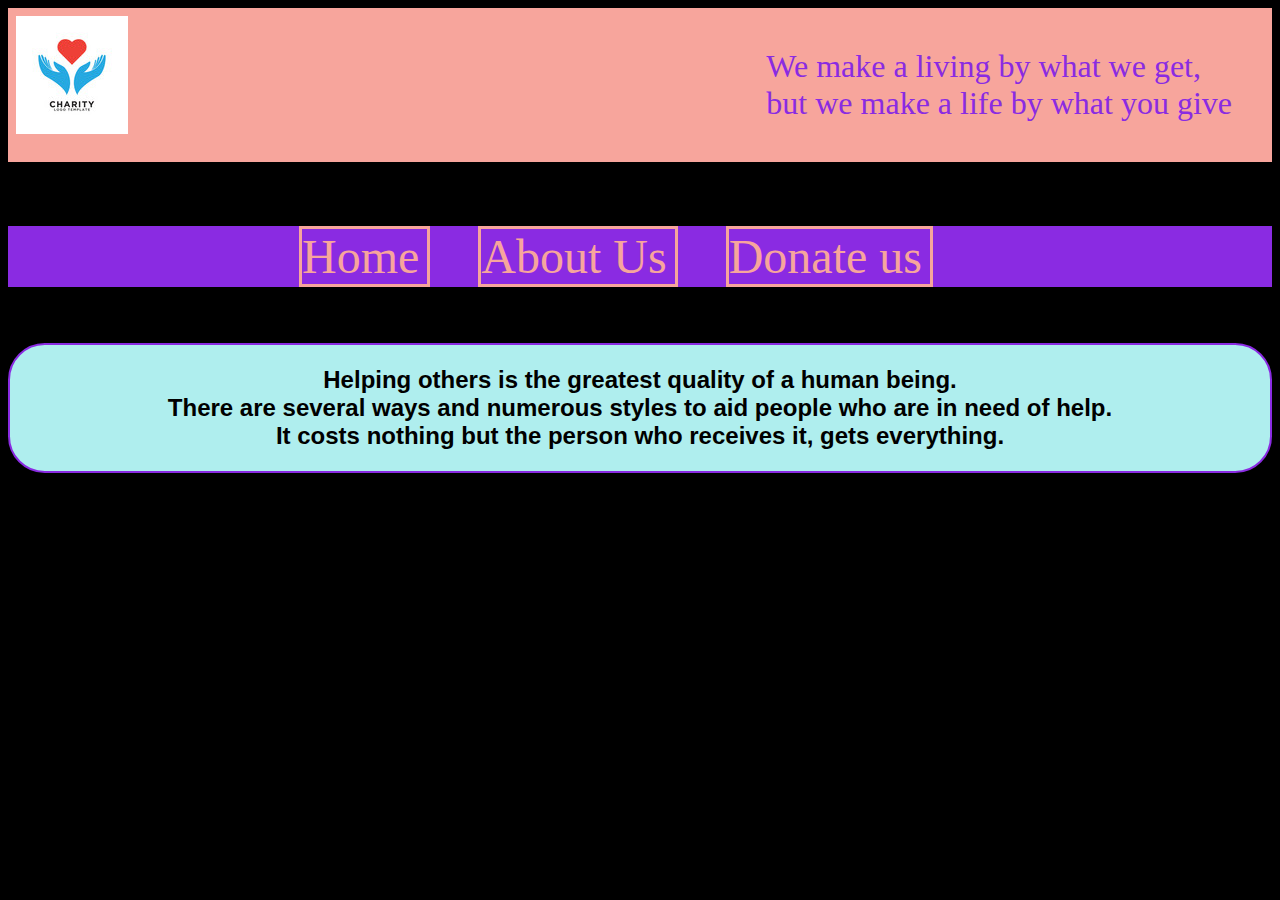
<file: index.html>
<!DOCTYPE html>
<html lang="en">

<head>
    <meta charset="UTF-8">
    <meta http-equiv="X-UA-Compatible" content="IE=edge">
    <meta name="viewport" content="width=device-width, initial-scale=1.0">
    <title>Home</title>
    <link rel="stylesheet" href="style.css">
</head>

<body>
    <div class="container">
        <div class="img">
            <img src="./icons/charity-logo-design-template-vector-21462588(1).jpg" alt="">
        </div>
        <p class="content-right anime-body">
            We make a living by what we get,
            <br>
            but we make a life by what you give
        </p>
    </div>
    <div class="btn">
           
                <a href="#">Home</a>
                <a href="about.html" target="_blank">About Us</a>
                <a href="donate.html" target="_blank">Donate us</a>
    </div>

        <div class="container-donates">
            
            <p class="p1 anime-body">
                Helping others is the greatest quality of a human being.
                <br> There are several ways and numerous styles to aid people who are in need of help.
                <br>
                It costs nothing but the person who receives it, gets everything.
                
                <form class="flex"><script src="https://checkout.razorpay.com/v1/payment-button.js" data-payment_button_id="pl_HOr6Fku6uftAvV" async> </script> </form>
            </p>
        </div>
    </body>


</html>
</file>
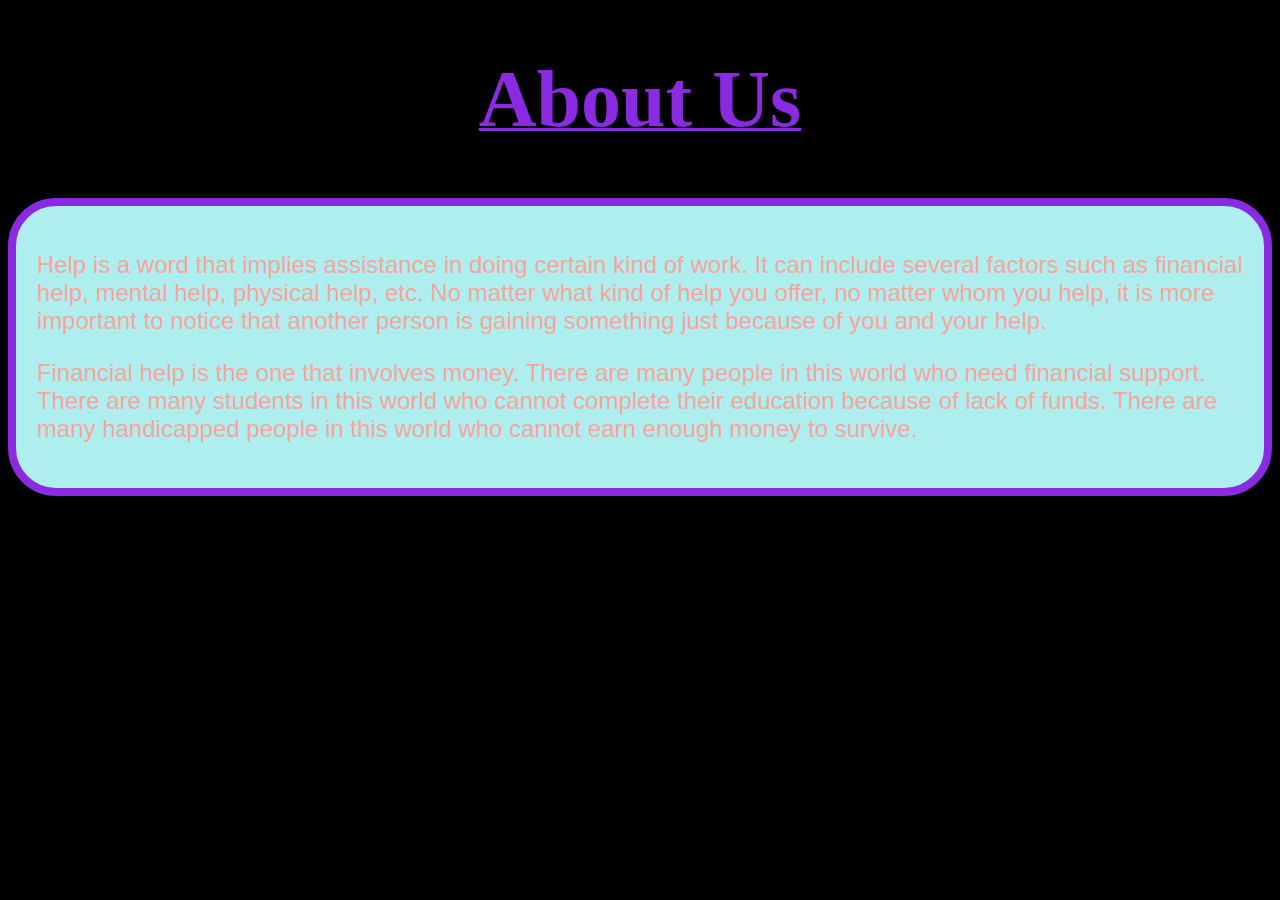
<file: about.html>
<!DOCTYPE html>
<html lang="en">
	<head>
		<meta charset="UTF-8">
		<meta http-equiv="X-UA-Compatible" content="IE=edge">
		<meta name="viewport" content="width=device-width, initial-scale=1.0">
		<title>About</title>
		<link rel="stylesheet" href="style.css">
	</head>
	<body class="about-img">
		<h1>About Us</h1>
		<div class="container-donate">
			
			<p class="p2">
				Help is a word that implies assistance in doing certain kind of work. It can include several factors such as financial help, mental help, physical help, etc. No matter what kind of help you offer, no matter whom you help, it is more important to notice that another person is gaining something just because of you and your help.
			</p>
			<p class="p4 anime-body">
				Financial help is the one that involves money. There are many people in this world who need financial support. There are many students in this world who cannot complete their education because of lack of funds. There are many handicapped people in this world who cannot earn enough money to survive.
				</p>


	</div>
</body>
</html>
</file>
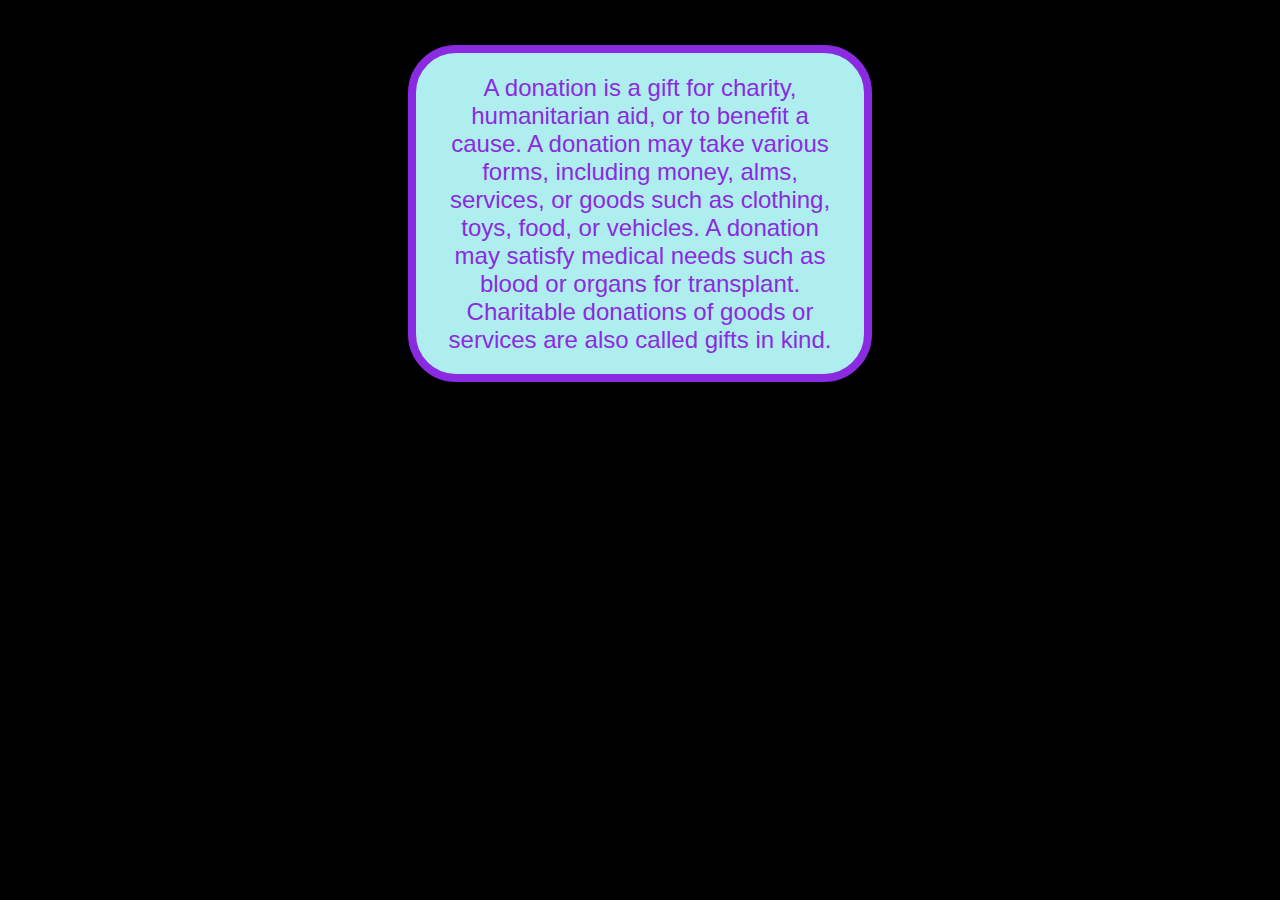
<file: donate.html>
<!DOCTYPE html>
<html lang="en">
<head>
    <meta charset="UTF-8">
    <meta http-equiv="X-UA-Compatible" content="IE=edge">
    <meta name="viewport" content="width=device-width, initial-scale=1.0">
    <title>Donate Us</title>
    <link rel="stylesheet" href="style.css">
    </head>
<body class="body-donate">
    <div class="p-form">

        <p class="anime-body">
            A donation is a gift for charity, humanitarian aid, or to benefit a cause. A donation may take various forms, including money, alms, services, or goods such as clothing, toys, food, or vehicles. A donation may satisfy medical needs such as blood or organs for transplant. Charitable donations of goods or services are also called gifts in kind.
        </p>
            <form><script src="https://checkout.razorpay.com/v1/payment-button.js" data-payment_button_id="pl_HOr6Fku6uftAvV" async> </script> </form>
    </div>
    </body>
</html>
</file>
<file: style.css>
@keyframes anime1{
    from {color: var(--back);}
    to {color:var(--secondary);}
}
@keyframes anime2{
    from{background: var(--dark);}
    to{background: var(--pure);}
}
:root{
    --primary:green;
    --secondary:rgb(247, 165, 156);
    --ternary:peachpuff;
    --pure:white;
    --dark:black;
    --shadow:rgb(6, 221, 35);
    --back:blueviolet;
}
.anime-h1{
    animation-name: anime2;
    animation-duration: 4s;
    animation-iteration-count:  infinite;
    animation-timing-function: ease-in-out;
    animation-fill-mode: forwards;
}
.anime-body{
    animation-name: anime1;
    animation-duration: 8s;
    animation-iteration-count:  infinite;
    animation-timing-function: ease-in-out;
    animation-fill-mode: forwards;
}

body{
    background: var(--dark);
    height: 150%;
}
.container{
    background: var(--secondary);
    display: flex;
    justify-content: space-between;
    /* justify-content: space-between; */
    transition: all 2s ease-in;
}
.container .content-right{
    display: inline;
    font-size: xx-large;
    margin: 2.5rem;
    transition: all 1s ease-out;
    color: var(--back);
}
.container .img{
    /* padding: 0.5rem; */
    margin: 0.5rem;
    transition: all 0.5s ease-in;
    
}
.container-donate{
    border: 2px solid var(--back);
    border-radius: 3rem;
    border-width: 0.5rem;
}

.container-donates .p1{
    /* background: var(--secondary); */
    /* height: 320px; */
    color:3px solid var(--secondary);
    margin: auto;
    text-align: center;
    margin-top: 3.5rem;
    padding: 3.5rem;
    transition: all 4s ease-out;
    font-family: 'Lucida Sans', 'Lucida Sans Regular', 'Lucida Grande', 'Lucida Sans Unicode', Geneva, Verdana, sans-serif;
    font-size: 1.5rem;
    padding: 1.3rem;
    font-weight: bolder;
    background-color: paleturquoise;
    border: 2px solid var(--back);
    border-radius: 2.3rem;

}
.container-donate .p2{
    color: var(--secondary);
    transition: all 7s ease-in;
    z-index: -1;
}

.container-donate .p4{
    /* background: var(--secondary); */
    color: var(--secondary);
    transition: all 7s ease-in
}
.container-donate .p5{
    /* background: var(--secondary); */
    color: var(--secondary);
    transition: all 7s ease-out;
}


.container-donate{
    font-family: 'Lucida Sans', 'Lucida Sans Regular', 'Lucida Grande', 'Lucida Sans Unicode', Geneva, Verdana, sans-serif;
    font-size: 1.5rem;
    padding: 1.3rem;
    background-color: paleturquoise;
    /* margin-bottom: -1.3srem; */
}
.btn
{
    display: flex;
    margin-top: 4rem;
    justify-content:center ;
    background-color:var(--back);
}
.btn .btn1,.btn2,.btn3{
    padding: 0.3rem;
}


.image img{
    background-size: cover;
  height:180px;
  width:200px;
  border: 1px solid red;
}
a {
    font-size: 3rem;
    display: flex;
    text-decoration: none;
    text-align: center;
    background-color: var(--back);
    border: 3px solid var(--secondary);
    margin-right: 3rem;
    padding-right: 0.5rem;
    
}
h1{
    color: var(--back);
    font-size:5rem;
    transition: all 5s ease-in;
    text-align: center;
    text-decoration: 3px underline;
    /* margin-bottom:-2rem ; */
    /* margin-top: -0.5rem; */
}
.btn a{
    font-weight: 2rem;
    text-decoration: none;
    color: var(--secondary);
}
.btn a:hover{
    color: var(--back);
    background-color: var(--secondary);
}
.body-donate{
    background-image: url(https://source.unsplash.com/1600x900/?poor,money);
}
.p-form p{
    font-family: 'Lucida Sans', 'Lucida Sans Regular', 'Lucida Grande', 'Lucida Sans Unicode', Geneva, Verdana, sans-serif;
    font-size: 1.5rem;
    padding: 1.3rem;
    color: var(--back);
    text-align: center;
    margin: auto;
}
.money{
    background-image: url(https://source.unsplash.com/1600x900/?money);

}
.about-img{
    background-image: url(https://source.unsplash.com/1600x900/?flower);
}
.p-form{
    border: 2px solid var(--back);
    border-radius: 3rem;
    border-width: 0.5rem;
    margin: auto;
    text-align: center;
    width: 28rem;
    margin-top: 2.8rem;
    background-color: paleturquoise;

}
.flex{
    display: flex;
    margin: auto;
    justify-content: center;
    /* border: 5px solid var(--secondary); */
    /* margin-top: 1.5rem; */
    margin-top:5rem;

}
</file>
